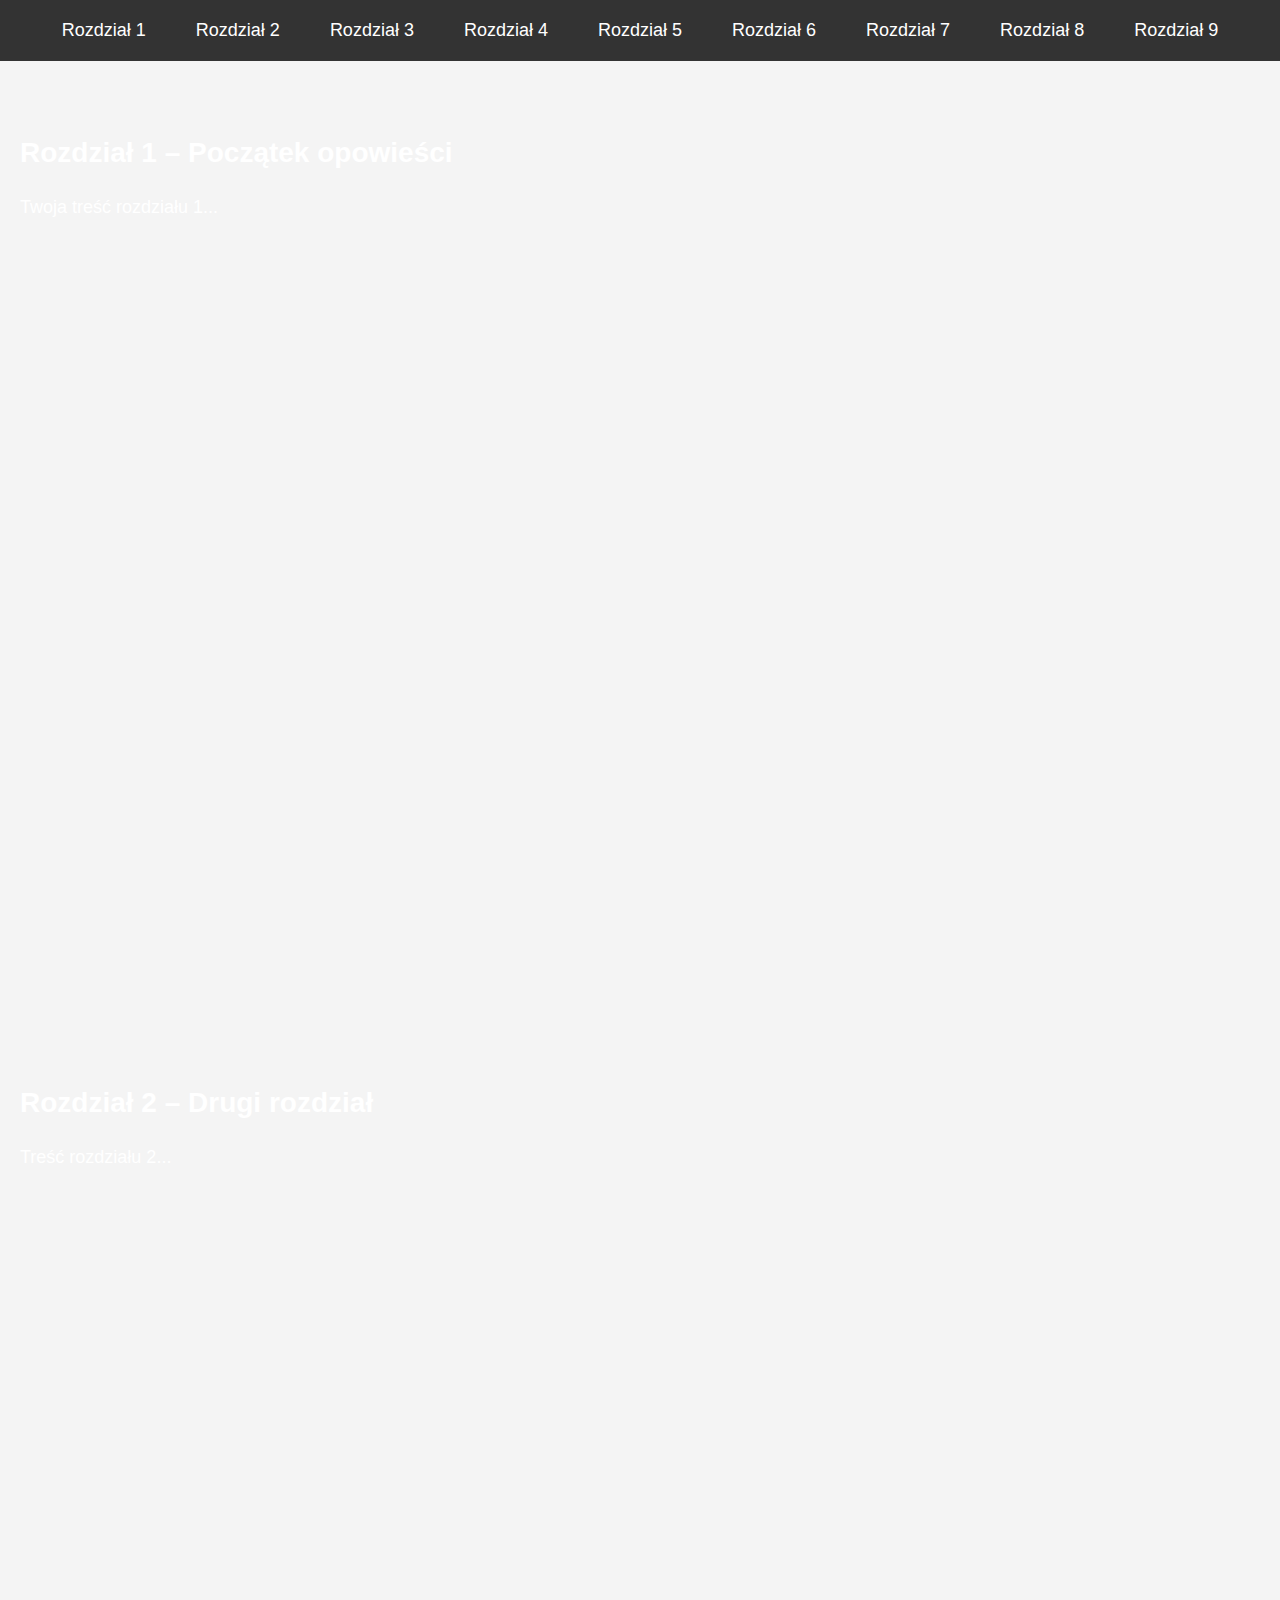
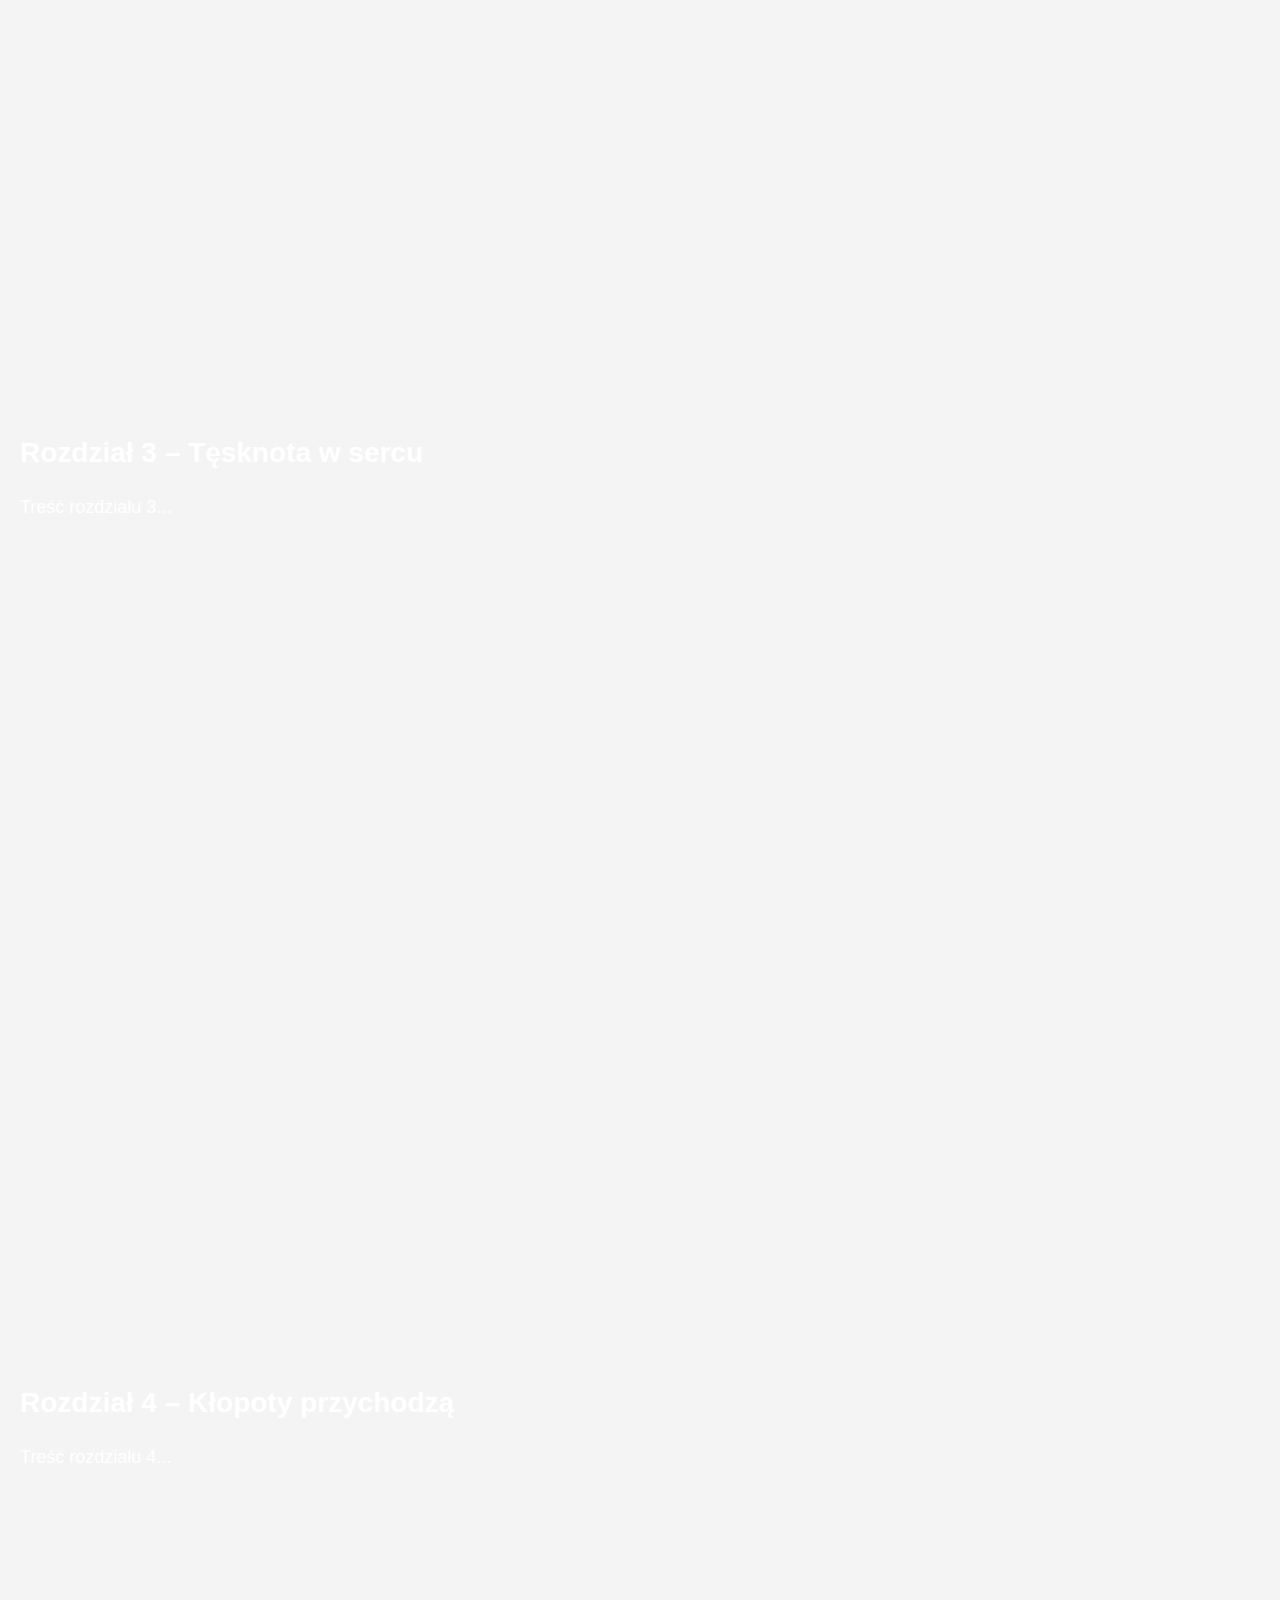
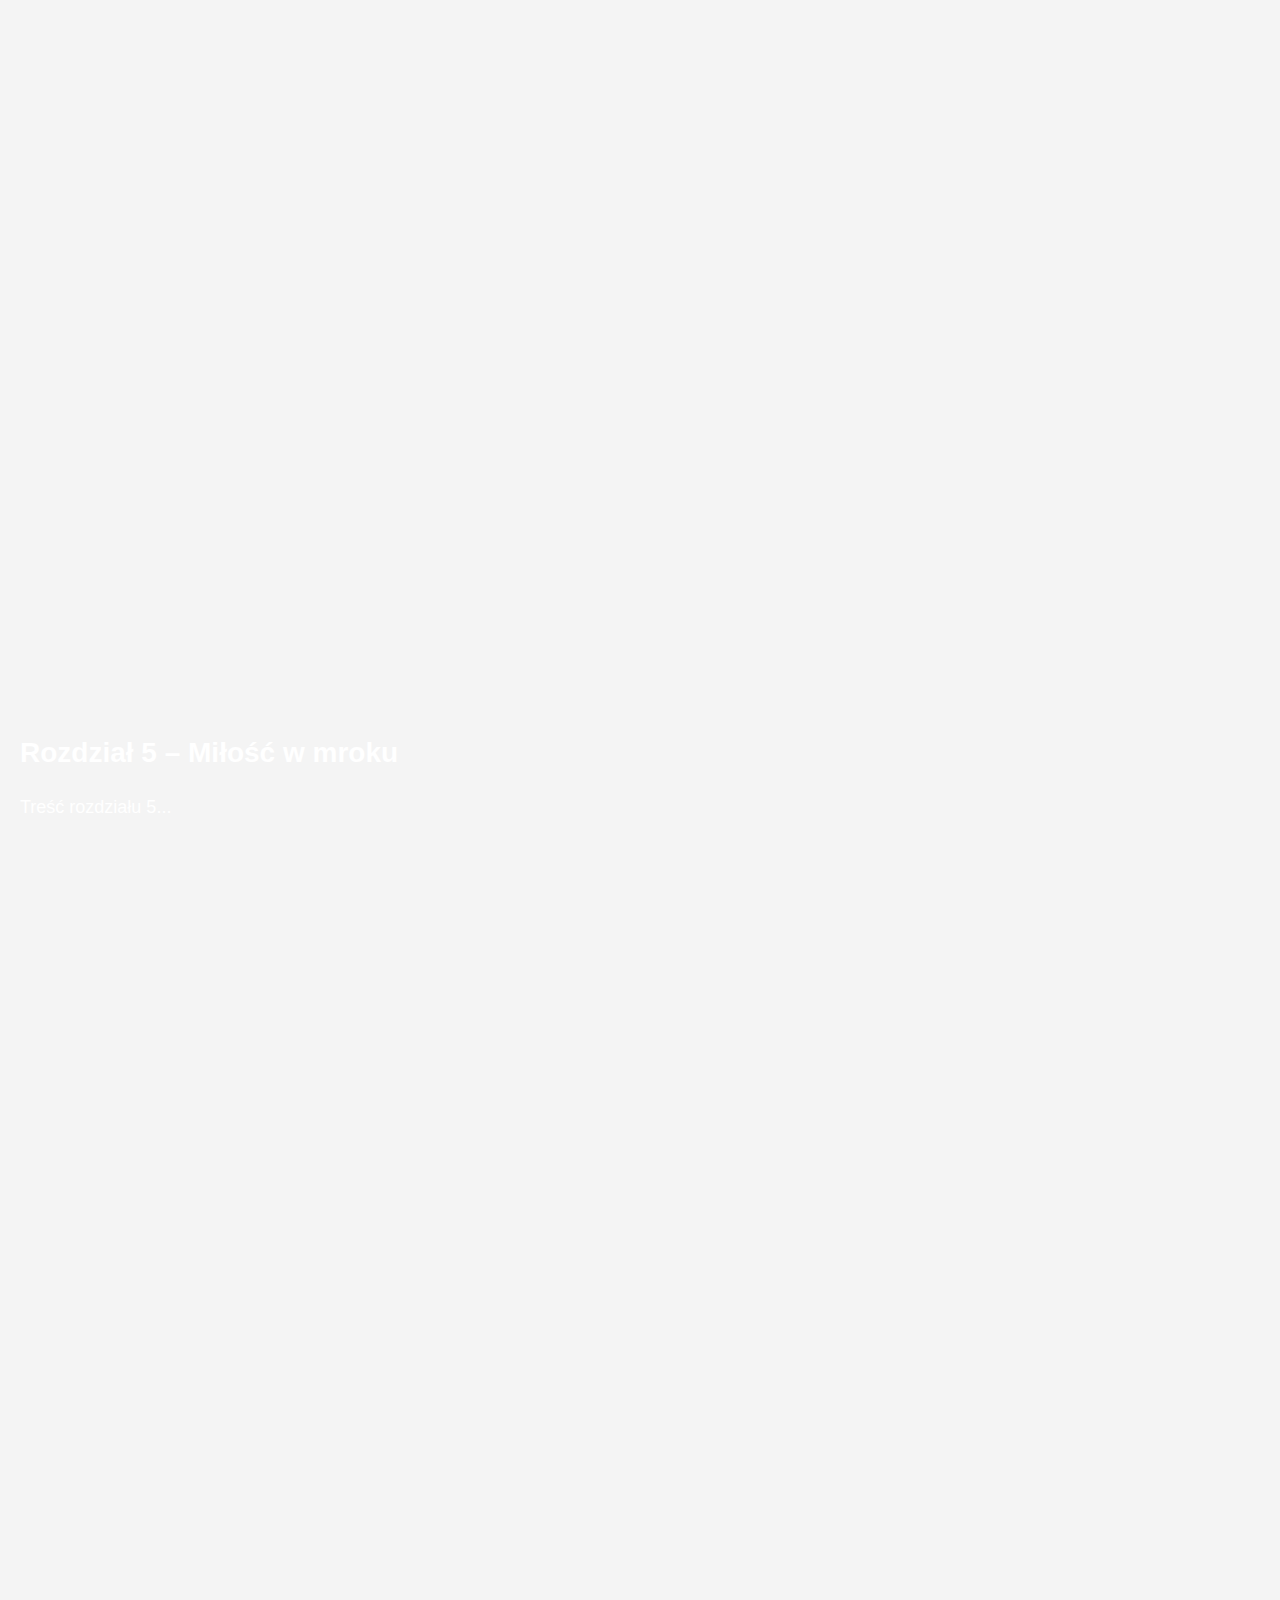
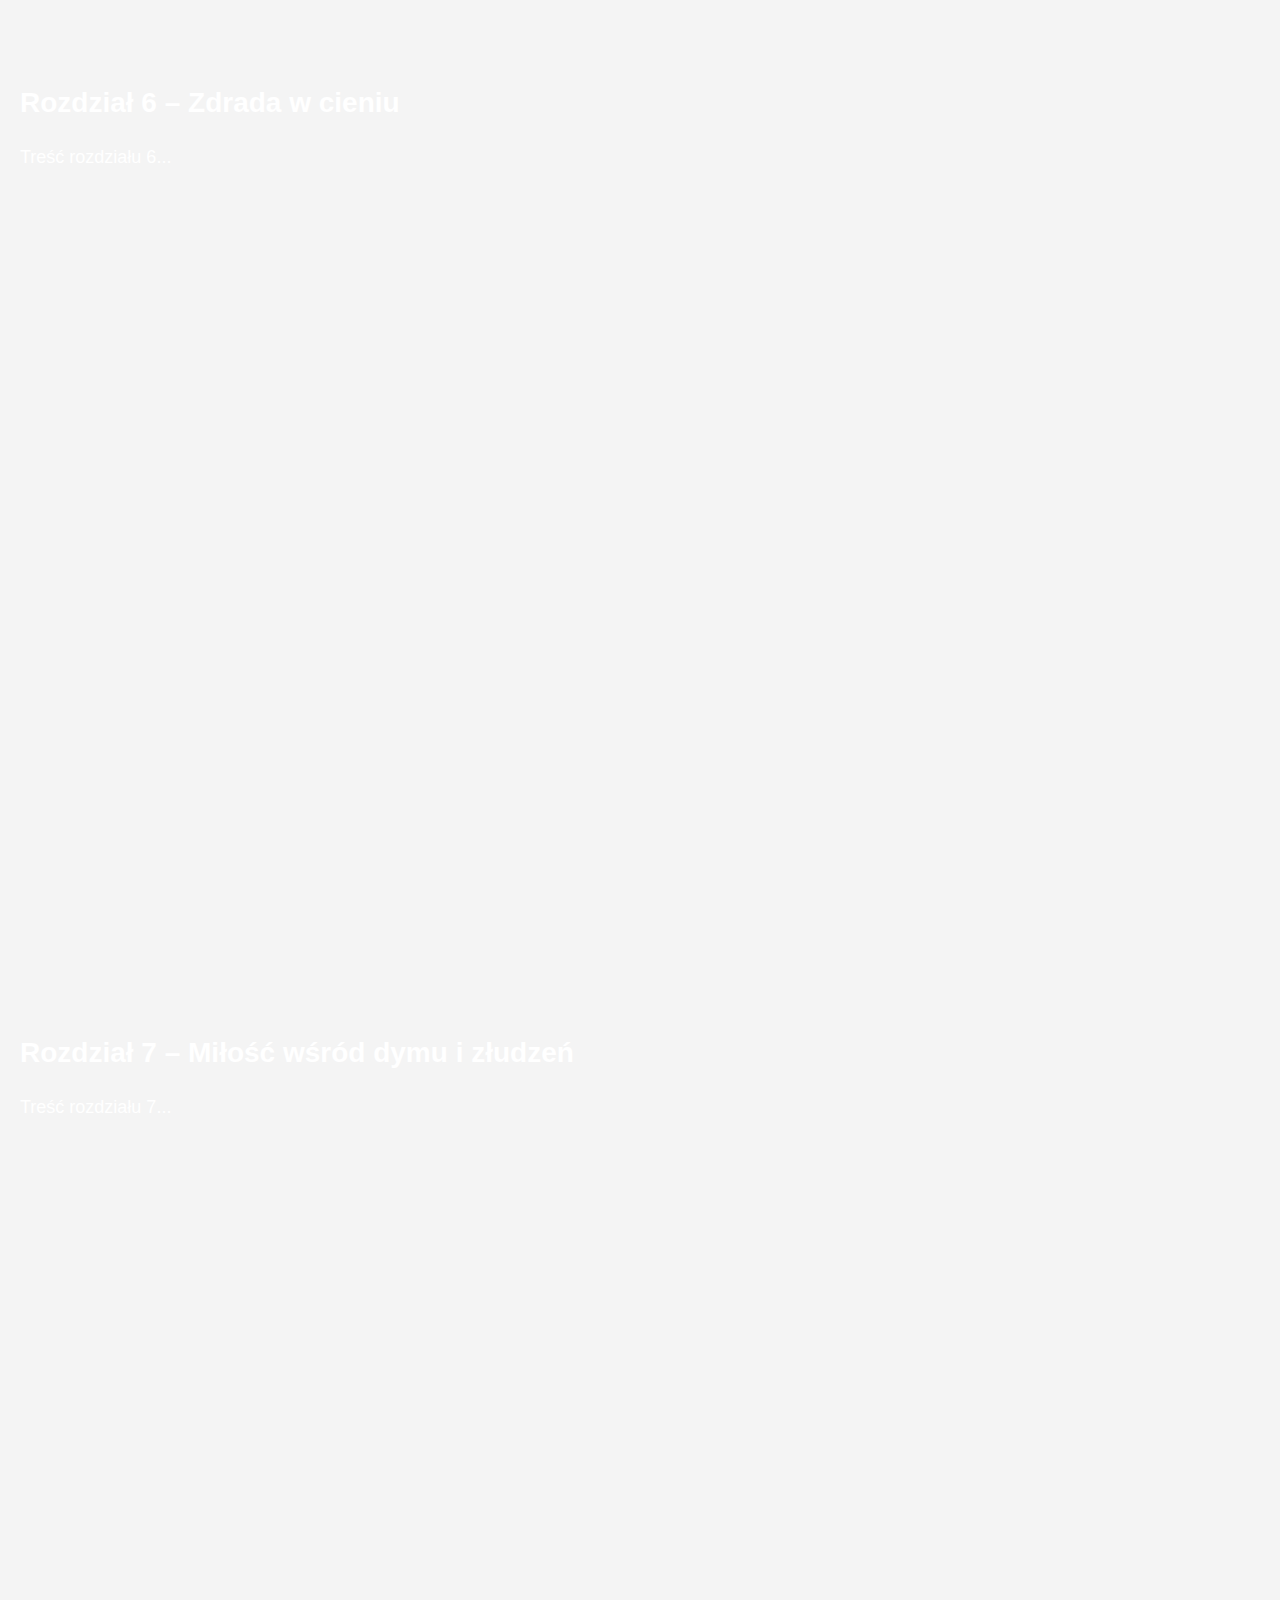
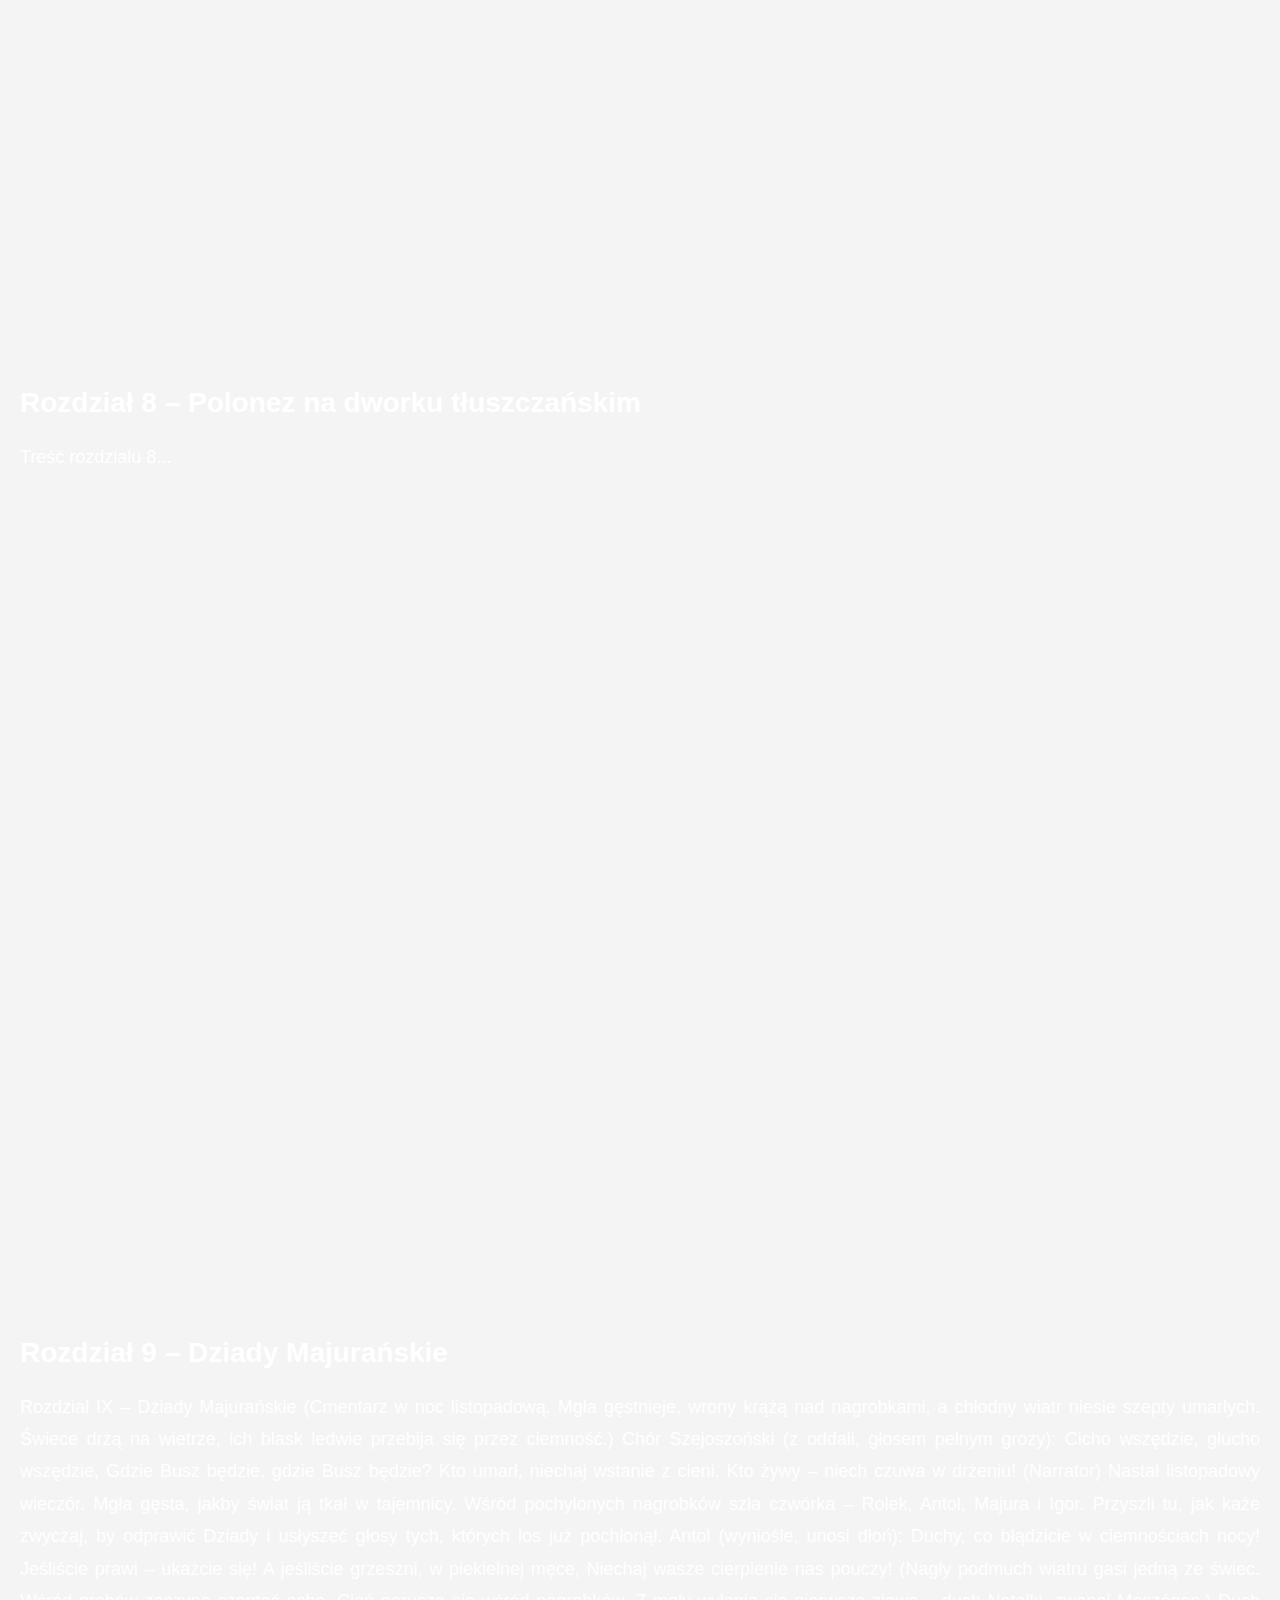
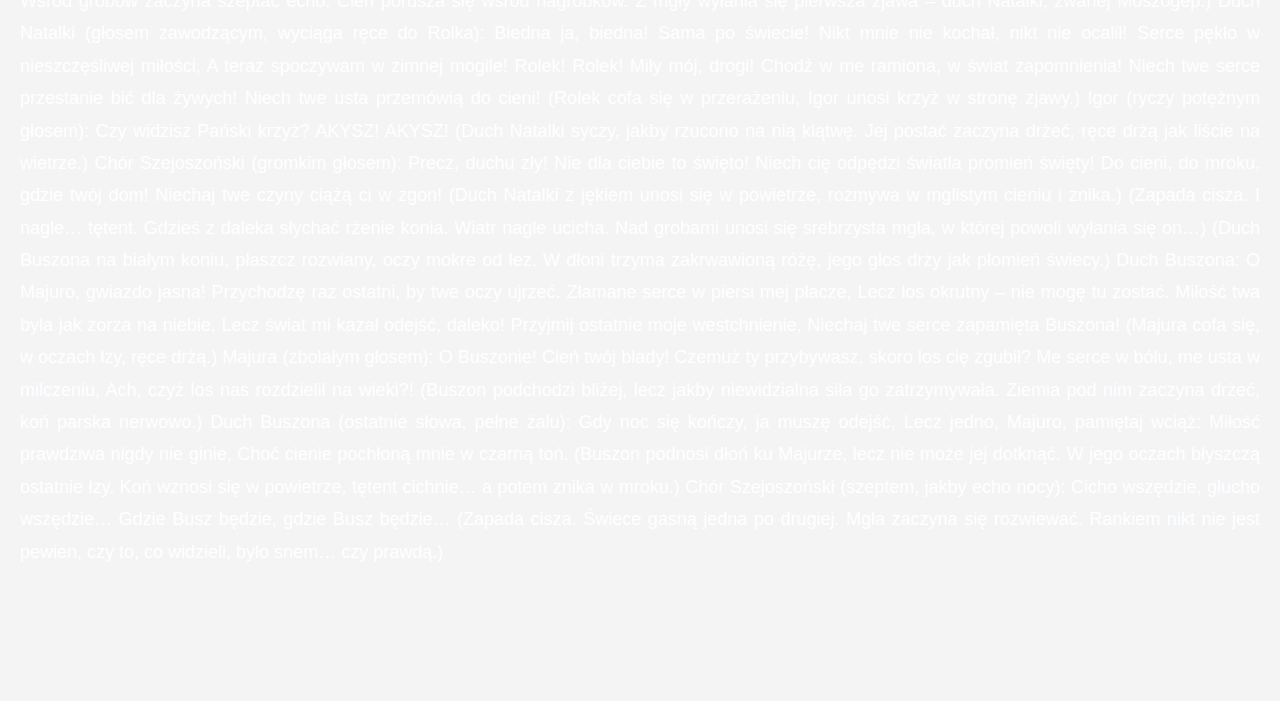
<file: index.html>
<!DOCTYPE html>
<html lang="pl">
<head>
  <meta charset="UTF-8">
  <meta name="viewport" content="width=device-width, initial-scale=1.0">
  <title>Opowieść – Rozdziały</title>
  <link rel="stylesheet" href="styles.css">
</head>
<body>

  <!-- Nawigacja -->
  <nav>
    <ul>
      <li><a href="#rozdzial1">Rozdział 1</a></li>
      <li><a href="#rozdzial2">Rozdział 2</a></li>
      <li><a href="#rozdzial3">Rozdział 3</a></li>
      <li><a href="#rozdzial4">Rozdział 4</a></li>
      <li><a href="#rozdzial5">Rozdział 5</a></li>
      <li><a href="#rozdzial6">Rozdział 6</a></li>
      <li><a href="#rozdzial7">Rozdział 7</a></li>
      <li><a href="#rozdzial8">Rozdział 8</a></li>
      <li><a href="#rozdzial9">Rozdział 9</a></li>
    </ul>
  </nav>

  <!-- Rozdziały -->
  <div class="content">
    <section id="rozdzial1">
      <h1>Rozdział 1 – Początek opowieści</h1>
      <p>Twoja treść rozdziału 1...</p>
    </section>

    <section id="rozdzial2">
      <h1>Rozdział 2 – Drugi rozdział</h1>
      <p>Treść rozdziału 2...</p>
    </section>

    <section id="rozdzial3">
      <h1>Rozdział 3 – Tęsknota w sercu</h1>
      <p>Treść rozdziału 3...</p>
    </section>

    <section id="rozdzial4">
      <h1>Rozdział 4 – Kłopoty przychodzą</h1>
      <p>Treść rozdziału 4...</p>
    </section>

    <section id="rozdzial5">
      <h1>Rozdział 5 – Miłość w mroku</h1>
      <p>Treść rozdziału 5...</p>
    </section>

    <section id="rozdzial6">
      <h1>Rozdział 6 – Zdrada w cieniu</h1>
      <p>Treść rozdziału 6...</p>
    </section>

    <section id="rozdzial7">
      <h1>Rozdział 7 – Miłość wśród dymu i złudzeń</h1>
      <p>Treść rozdziału 7...</p>
    </section>

    <section id="rozdzial8">
      <h1>Rozdział 8 – Polonez na dworku tłuszczańskim</h1>
      <p>Treść rozdziału 8...</p>
    </section>

    <section id="rozdzial9">
      <h1>Rozdział 9 – Dziady Majurańskie</h1>
      <p>Rozdział IX – Dziady Majurańskie
(Cmentarz w noc listopadową. Mgła gęstnieje, wrony krążą nad nagrobkami, a chłodny wiatr niesie szepty umarłych. Świece drżą na wietrze, ich blask ledwie przebija się przez ciemność.)
Chór Szejoszoński (z oddali, głosem pełnym grozy):
Cicho wszędzie, głucho wszędzie,
Gdzie Busz będzie, gdzie Busz będzie?
Kto umarł, niechaj wstanie z cieni,
Kto żywy – niech czuwa w drżeniu!

(Narrator)
Nastał listopadowy wieczór. Mgła gęsta, jakby świat ją tkał w tajemnicy. Wśród pochylonych nagrobków szła czwórka – Rolek, Antol, Majura i Igor. Przyszli tu, jak każe zwyczaj, by odprawić Dziady i usłyszeć głosy tych, których los już pochłonął.

Antol (wyniośle, unosi dłoń):
Duchy, co błądzicie w ciemnościach nocy!
Jeśliście prawi – ukażcie się!
A jeśliście grzeszni, w piekielnej męce,
Niechaj wasze cierpienie nas pouczy!

(Nagły podmuch wiatru gasi jedną ze świec. Wśród grobów zaczyna szeptać echo. Cień porusza się wśród nagrobków. Z mgły wyłania się pierwsza zjawa – duch Natalki, zwanej Moszógep.)
Duch Natalki (głosem zawodzącym, wyciąga ręce do Rolkа):
Biedna ja, biedna! Sama po świecie!
Nikt mnie nie kochał, nikt nie ocalił!
Serce pękło w nieszczęśliwej miłości,
A teraz spoczywam w zimnej mogile!

Rolek! Rolek! Miły mój, drogi!
Chodź w me ramiona, w świat zapomnienia!
Niech twe serce przestanie bić dla żywych!
Niech twe usta przemówią do cieni!

(Rolek cofa się w przerażeniu, Igor unosi krzyż w stronę zjawy.)
Igor (ryczy potężnym głosem):
Czy widzisz Pański krzyż? AKYSZ! AKYSZ!

(Duch Natalki syczy, jakby rzucono na nią klątwę. Jej postać zaczyna drżeć, ręce drżą jak liście na wietrze.)
Chór Szejoszoński (gromkim głosem):
Precz, duchu zły! Nie dla ciebie to święto!
Niech cię odpędzi światła promień święty!
Do cieni, do mroku, gdzie twój dom!
Niechaj twe czyny ciążą ci w zgon!

(Duch Natalki z jękiem unosi się w powietrze, rozmywa w mglistym cieniu i znika.)
(Zapada cisza. I nagle… tętent. Gdzieś z daleka słychać rżenie konia. Wiatr nagle ucicha. Nad grobami unosi się srebrzysta mgła, w której powoli wyłania się on…)
(Duch Buszona na białym koniu, płaszcz rozwiany, oczy mokre od łez. W dłoni trzyma zakrwawioną różę, jego głos drży jak płomień świecy.)
Duch Buszona:
O Majuro, gwiazdo jasna!
Przychodzę raz ostatni, by twe oczy ujrzeć.
Złamane serce w piersi mej płacze,
Lecz los okrutny – nie mogę tu zostać.

Miłość twa była jak zorza na niebie,
Lecz świat mi kazał odejść, daleko!
Przyjmij ostatnie moje westchnienie,
Niechaj twe serce zapamięta Buszona!

(Majura cofa się, w oczach łzy, ręce drżą.)
Majura (zbolałym głosem):
O Buszonie! Cień twój blady!
Czemuż ty przybywasz, skoro los cię zgubił?
Me serce w bólu, me usta w milczeniu,
Ach, czyż los nas rozdzielił na wieki?!

(Buszon podchodzi bliżej, lecz jakby niewidzialna siła go zatrzymywała. Ziemia pod nim zaczyna drżeć, koń parska nerwowo.)
Duch Buszona (ostatnie słowa, pełne żalu):
Gdy noc się kończy, ja muszę odejść,
Lecz jedno, Majuro, pamiętaj wciąż:
Miłość prawdziwa nigdy nie ginie,
Choć cienie pochłoną mnie w czarną toń.

(Buszon podnosi dłoń ku Majurze, lecz nie może jej dotknąć. W jego oczach błyszczą ostatnie łzy. Koń wznosi się w powietrze, tętent cichnie… a potem znika w mroku.)
Chór Szejoszoński (szeptem, jakby echo nocy):
Cicho wszędzie, głucho wszędzie…
Gdzie Busz będzie, gdzie Busz będzie…

(Zapada cisza. Świece gasną jedna po drugiej. Mgła zaczyna się rozwiewać. Rankiem nikt nie jest pewien, czy to, co widzieli, było snem… czy prawdą.)</p>
    </section>
  </div>

  <!-- Skrypt JS -->
  <script src="script.js"></script>
</body>
</html>
</file>
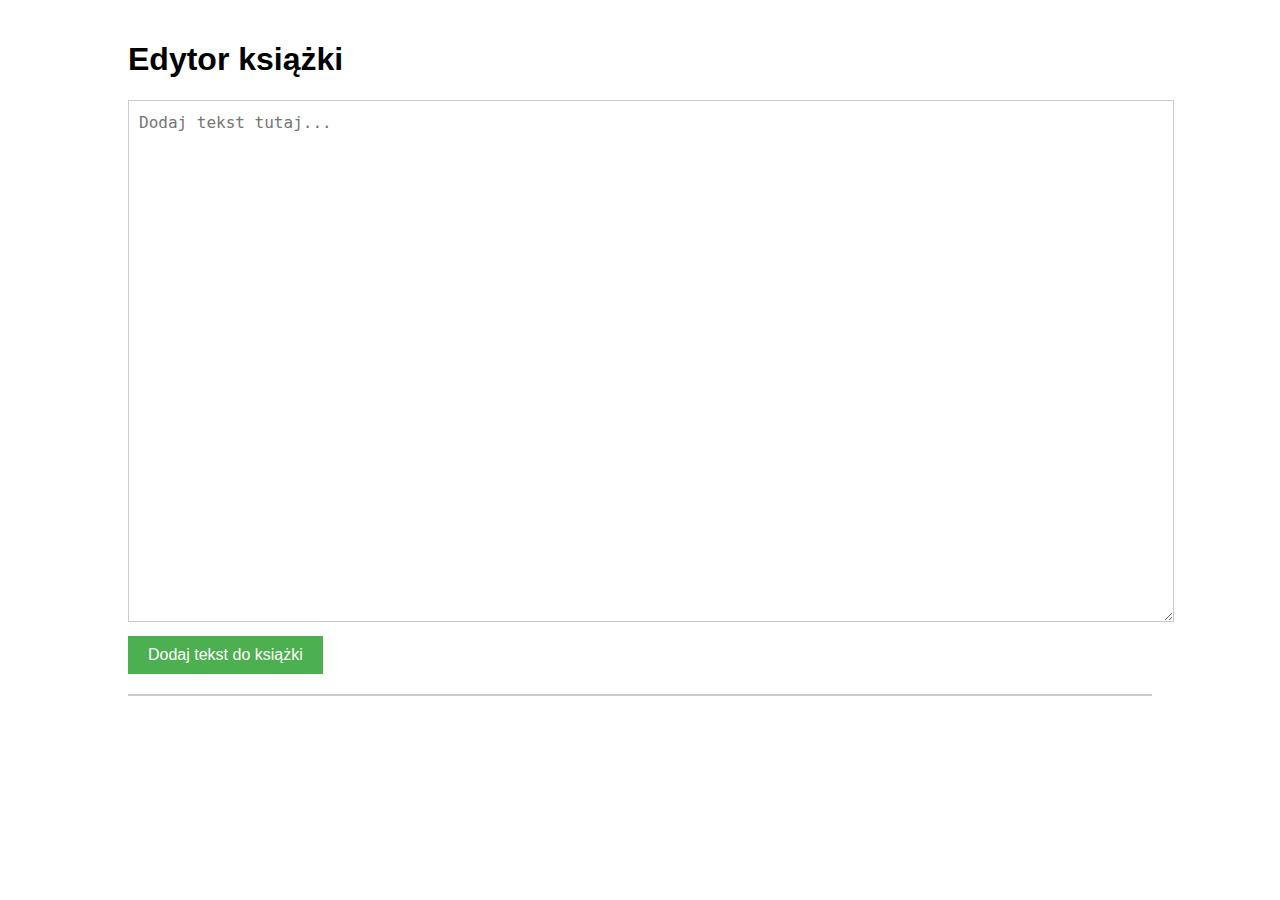
<file: strona.html>
<!DOCTYPE html>
<html lang="pl">
<head>
    <meta charset="UTF-8">
    <meta name="viewport" content="width=device-width, initial-scale=1.0">
    <title>Edytor książki</title>
    <style>
        body {
            font-family: Arial, sans-serif;
            margin: 0;
            padding: 0;
            box-sizing: border-box;
        }

        .container {
            width: 80%;
            margin: auto;
            padding: 20px;
        }

        #editor {
            width: 100%;
            height: 500px;
            padding: 10px;
            border: 1px solid #ccc;
            overflow-y: scroll;
            white-space: pre-wrap;
            font-size: 16px;
            line-height: 1.5;
            outline: none;
        }

        #pageContainer {
            max-height: 500px;
            overflow-y: auto;
            border: 1px solid #ccc;
            margin-top: 20px;
        }

        .page {
            page-break-after: always;
            padding: 20px;
            margin-bottom: 20px;
            border-bottom: 1px solid #ddd;
        }

        .pageNumber {
            text-align: center;
            margin-top: 10px;
            font-weight: bold;
        }

        #addTextButton {
            padding: 10px 20px;
            background-color: #4CAF50;
            color: white;
            border: none;
            cursor: pointer;
            font-size: 16px;
            margin-top: 10px;
        }

        #addTextButton:hover {
            background-color: #45a049;
        }
    </style>
</head>
<body>

<div class="container">
    <h1>Edytor książki</h1>
    <div>
        <textarea id="editor" placeholder="Dodaj tekst tutaj..."></textarea>
    </div>
    <button id="addTextButton">Dodaj tekst do książki</button>

    <div id="pageContainer"></div>
</div>

<script>
    const addTextButton = document.getElementById("addTextButton");
    const editor = document.getElementById("editor");
    const pageContainer = document.getElementById("pageContainer");

    addTextButton.addEventListener("click", function () {
        const text = editor.value.trim();
        if (text) {
            // Tworzymy nową stronę
            const newPage = document.createElement("div");
            newPage.classList.add("page");

            // Wstawiamy tekst
            newPage.innerHTML = text;

            // Numerujemy strony
            const pageNumber = document.createElement("div");
            pageNumber.classList.add("pageNumber");
            pageNumber.innerText = `Strona ${pageContainer.childElementCount + 1}`;

            newPage.appendChild(pageNumber);

            // Dodajemy stronę do kontenera
            pageContainer.appendChild(newPage);

            // Resetujemy edytor
            editor.value = "";
        }
    });
</script>

</body>
</html>
</file>
<file: styles.css>
/* Resetowanie domyślnych styli */
* {
  margin: 0;
  padding: 0;
  box-sizing: border-box;
}

/* Tło i czcionki */
body {
  font-family: Arial, sans-serif;
  background-color: #f4f4f4;
  color: #333;
  line-height: 1.6;
}

/* Nawigacja */
nav {
  background-color: #333;
  padding: 1rem;
}

nav ul {
  list-style-type: none;
  display: flex;
  justify-content: center;
}

nav ul li {
  margin: 0 15px;
}

nav ul li a {
  color: #fff;
  text-decoration: none;
  font-size: 18px;
  padding: 10px;
  transition: background-color 0.3s ease;
}

nav ul li a:hover {
  background-color: #555;
}

/* Sekcje rozdziałów */
.content {
  padding: 20px;
}

section {
  margin: 50px 0;
}

h1 {
  font-size: 28px;
  margin-bottom: 15px;
}

/* Styl dla treści rozdziałów */
p {
  font-size: 18px;
  line-height: 1.8;
  margin-bottom: 20px;
  text-align: justify;
}

/* Stylizacja dla przewijania */
section {
  height: 100vh;
  overflow-y: auto;
}

/* Dodatkowe efekty */
body {
  background-image: url('https://via.placeholder.com/1500');
  background-size: cover;
  background-position: center;
  color: white;
}
</file>
